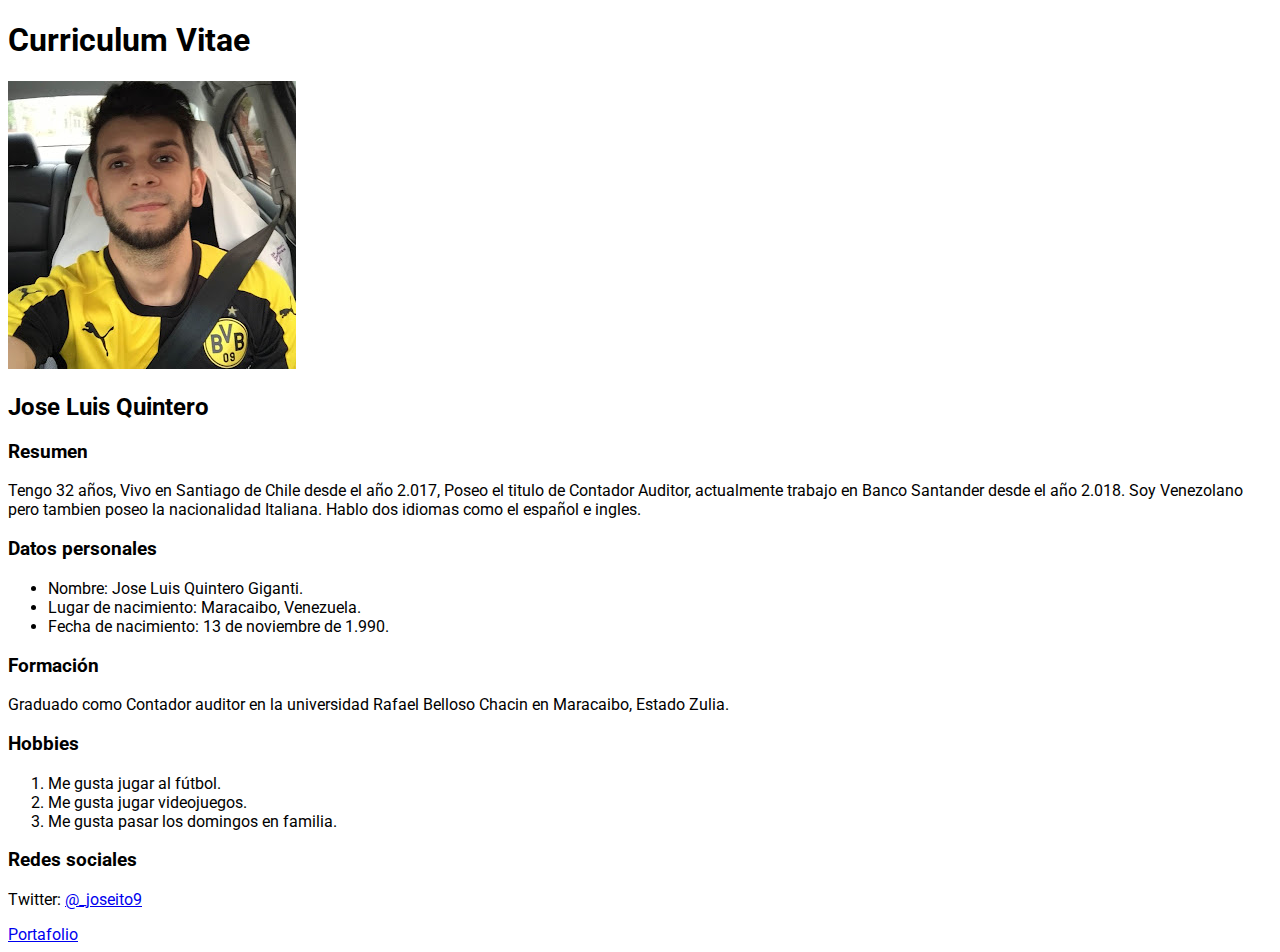
<file: index.html>
<!DOCTYPE html>
<html lang="en">

<head>
  <meta charset="UTF-8" />
  <meta name="viewport" content="width=device-width, initial-scale=1.0" />
  <link rel="preconnect" href="https://fonts.googleapis.com">
  <link rel="preconnect" href="https://fonts.gstatic.com" crossorigin>
  <link
    href="https://fonts.googleapis.com/css2?family=Phudu&family=REM:wght@300;500&family=Raleway:wght@300&family=Roboto:wght@300;500&display=swap"
    rel="stylesheet">
  <link rel="stylesheet" href="assets/css/style.css">
  <title>Curriculim Vitae Jose Quintero Giganti</title>
</head>

<body>
  <h1>Curriculum Vitae</h1>
  <img src="assets/img/unnamed.jpg" alt="Foto tipo selfie de Jose" />
  <h2>Jose Luis Quintero</h2>
  <h3>Resumen</h3>
  <p>
    Tengo 32 años, Vivo en Santiago de Chile desde el año 2.017, Poseo el
    titulo de Contador Auditor, actualmente trabajo en Banco Santander desde
    el año 2.018. Soy Venezolano pero tambien poseo la nacionalidad Italiana.
    Hablo dos idiomas como el español e ingles.
  </p>
  <h3>Datos personales</h3>
  <ul>
    <li>Nombre: Jose Luis Quintero Giganti.</li>
    <li>Lugar de nacimiento: Maracaibo, Venezuela.</li>
    <li>Fecha de nacimiento: 13 de noviembre de 1.990.</li>
  </ul>
  <h3>Formación</h3>
  <p>
    Graduado como Contador auditor en la universidad Rafael Belloso Chacin en
    Maracaibo, Estado Zulia.
  </p>
  <h3>Hobbies</h3>
  <ol>
    <li>Me gusta jugar al fútbol.</li>
    <li>Me gusta jugar videojuegos.</li>
    <li>Me gusta pasar los domingos en familia.</li>
  </ol>
  <h3>Redes sociales</h3>
  <p>Twitter: <a href="https://twitter.com/_joseito9">@_joseito9 </a></p>
  <a href="portafolio.html">Portafolio</a>
</body>

</html>
</file>
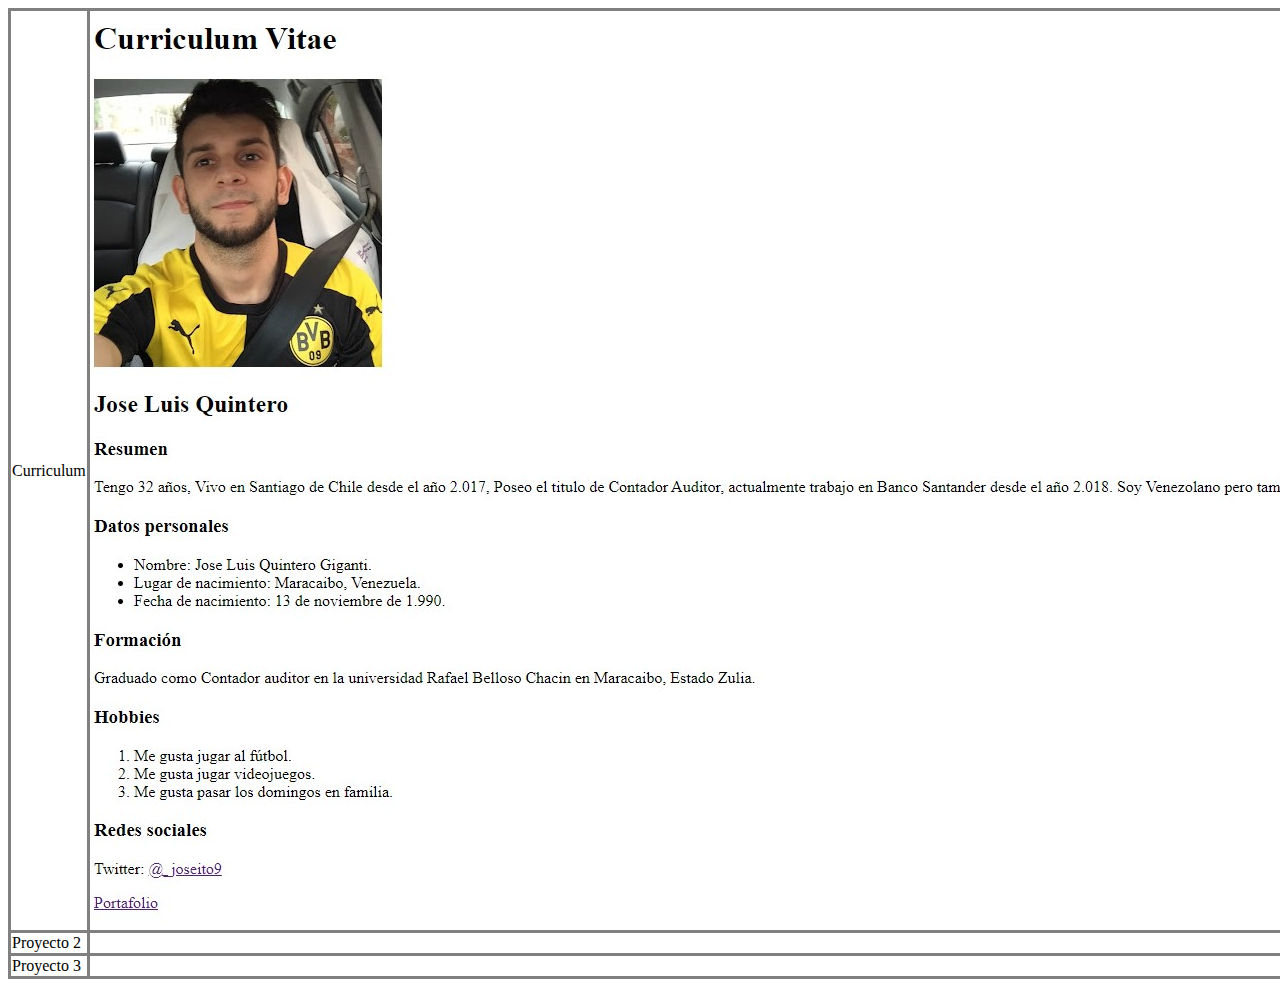
<file: portafolio.html>
<!DOCTYPE html>
<html lang="en">
  <head>
    <meta charset="UTF-8" />
    <meta name="viewport" content="width=device-width, initial-scale=1.0" />
    <title>Portafolio</title>
  </head>

  <body>
    <table style="border: 3px solid gray; border-collapse: collapse">
      <tr>
        <td style="border: 3px solid gray">Curriculum</td>
        <td style="border: 3px solid gray">
          <img src="assets/img/Curriculum.jpg"" alt=" Foto de CV">
        </td>
      </tr>
      <tr style="border: 3px gray solid">
        <td style="border: 3px gray solid">Proyecto 2</td>
      </tr>
      <tr style="border: 3px solid gray">
        <td style="border: 3px solid gray">Proyecto 3</td>
      </tr>
    </table>
  </body>
</html>
</file>
<file: assets/css/style.css>
body {
    font-family: 'Phudu', cursive;
    font-family: 'Raleway', sans-serif;
    font-family: 'REM', sans-serif;
    font-family: 'Roboto', sans-serif;
}
</file>
